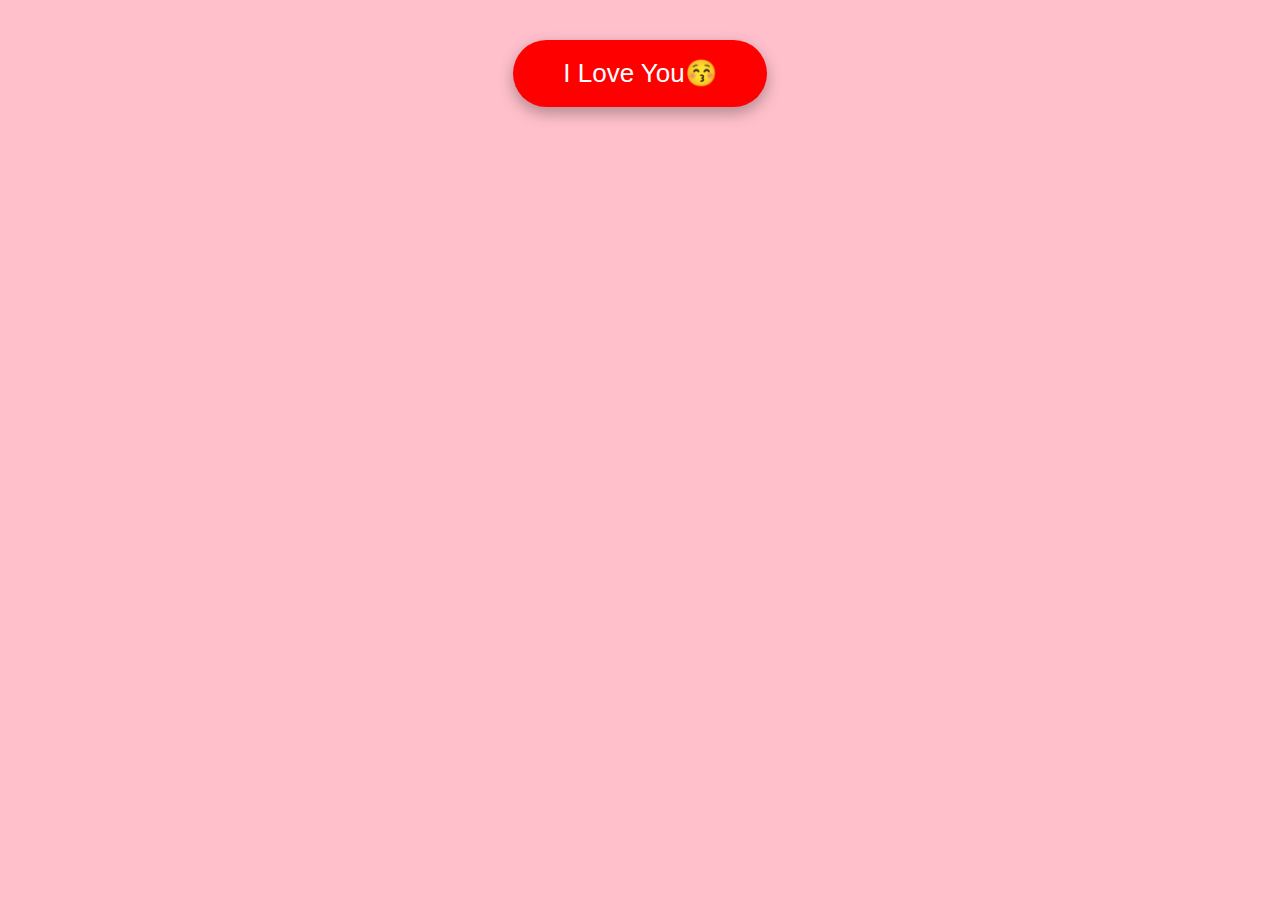
<file: index.html>
<!DOCTYPE html>
<html lang="en">
<head>
  <meta charset="UTF-8">
  <title>I Love You😚</title>
  <link rel="stylesheet" href="style.css">
</head>
<body>

  <div class="center">
    <button class="love-btn" onclick="goToPlaylist()">
      I Love You😚
    </button>
  </div>

  <script>
    function goToPlaylist() {
      window.location.href = "playlist.html"; // Make sure this file exists exactly
    }
  </script>

</body>
</html>
</file>
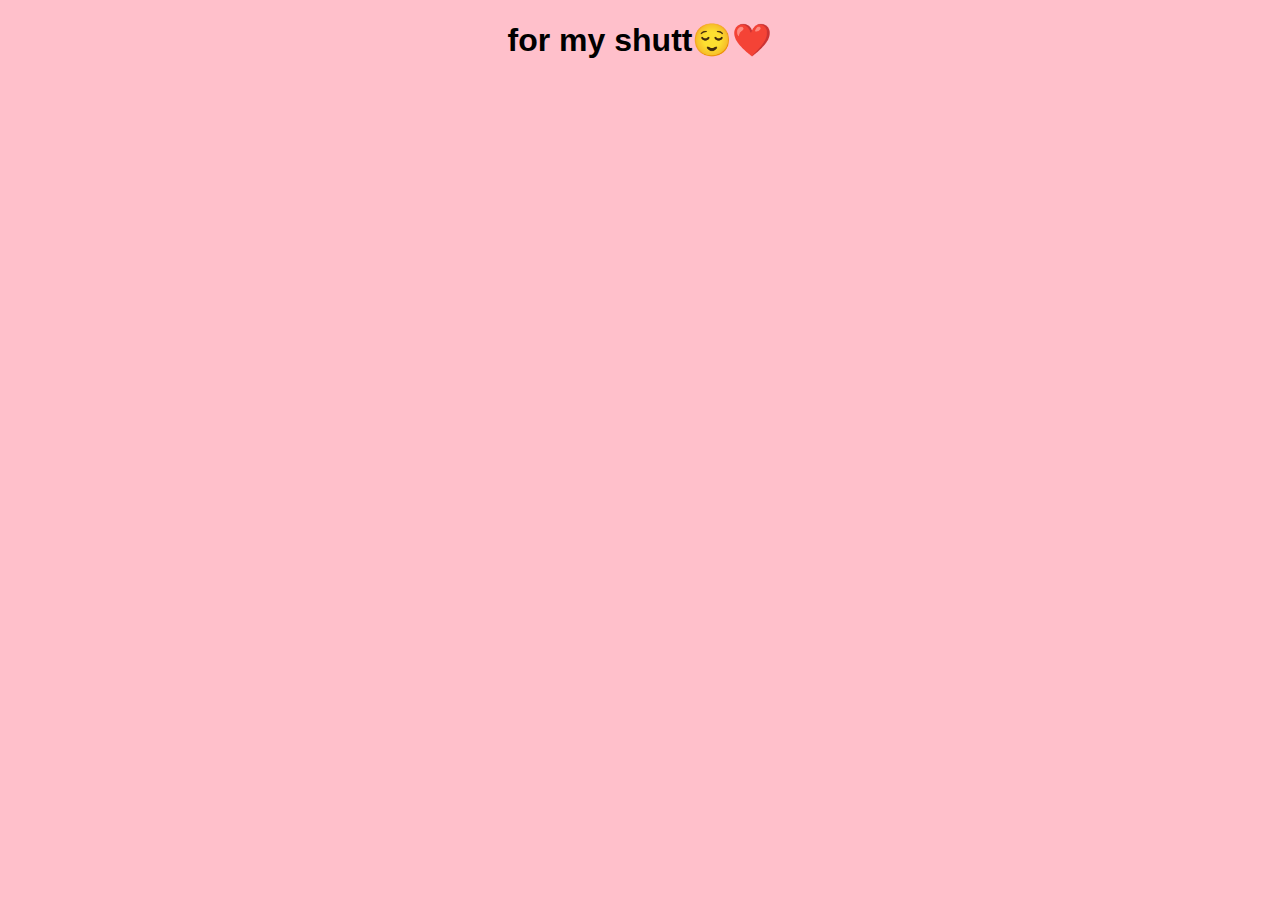
<file: playlist.html>
<!DOCTYPE html>
<html lang="en">
<head>
  <meta charset="UTF-8">
  <title>just us❤️</title>
  <link rel="stylesheet" href="style.css">
</head>
<body>

  <h1 class="title">for my shutt😌❤️</h1>

  <div class="spotify-box">
    <iframe style="border-radius:12px"
      src="https://open.spotify.com/embed/playlist/03GGv9tKzZxFRrjNG3l6uE"
      width="100%" height="380"
      frameborder="0"
      allow="autoplay; clipboard-write; encrypted-media; fullscreen; picture-in-picture">
    </iframe>
  </div>

</body>
</html>
</file>
<file: style.css>
/* Body background */
body {
  margin: 0;
  padding: 0;
  font-family: Arial, sans-serif;
  background: pink;
  overflow: hidden;
  text-align: center;
}

/* Main page title */
.main-title {
  margin-top: 60px;
  font-size: 3rem;
  color: darkred;
}

/* Centered button container */
.center {
  margin-top: 40px;
}

/* Love Button */
.love-btn {
  font-size: 26px;
  padding: 18px 50px;
  border-radius: 50px;
  border: none;
  background: red;
  color: white;
  cursor: pointer;
  box-shadow: 0px 6px 15px rgba(0,0,0,0.3);
  transition: 0.3s;
}

.love-btn:hover {
  transform: scale(1.1);
}

/* Spotify container */
.spotify-box {
  width: 80%;
  max-width: 600px;
  margin: 40px auto;
}

/* Floating hearts */
.heart {
  position: fixed;
  bottom: -20px;
  opacity: 0.8;
  pointer-events: none;
  animation-name: floatUp;
  animation-timing-function: linear;
}

@keyframes floatUp {
  from { transform: translateY(0); }
  to { transform: translateY(-120vh); }
}
</file>
